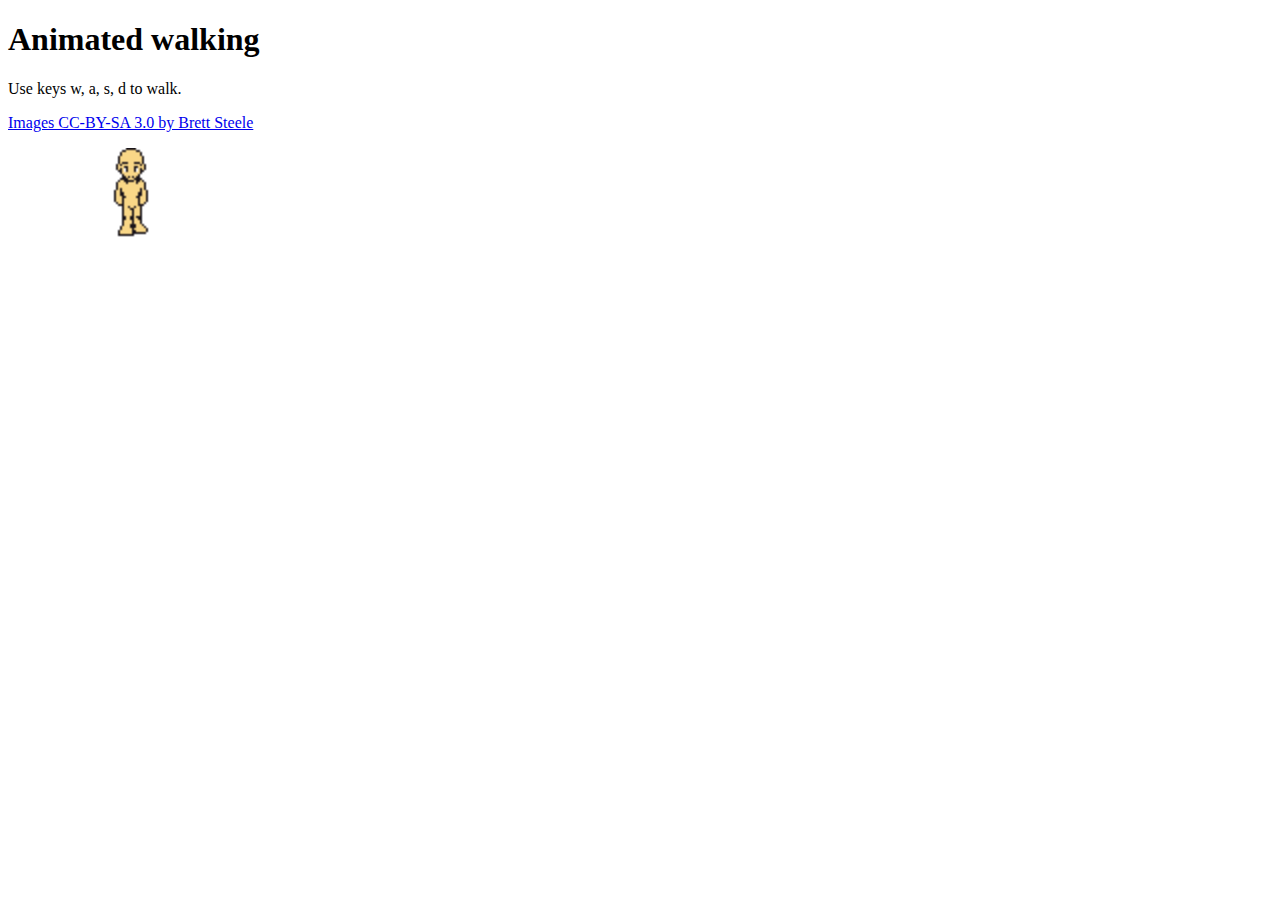
<file: animated-walking/index.html>
<!DOCTYPE html>
<html>

    <head>
        <link href="style.css" rel="stylesheet" />
        <script src="script.js"></script>
    </head>

    <body onload="start_game()">
        <h1>Animated walking</h1>

        <p>
            Use keys w, a, s, d to walk.
        </p>

        <p>
            <a href="https://opengameart.org/content/2d-sprite-skins-walking-animation">
                Images CC-BY-SA 3.0 by Brett Steele
            </a>
        </p>

        <img src="images/child-1-2.png" id="protagonist">
    </body>

</html>
</file>
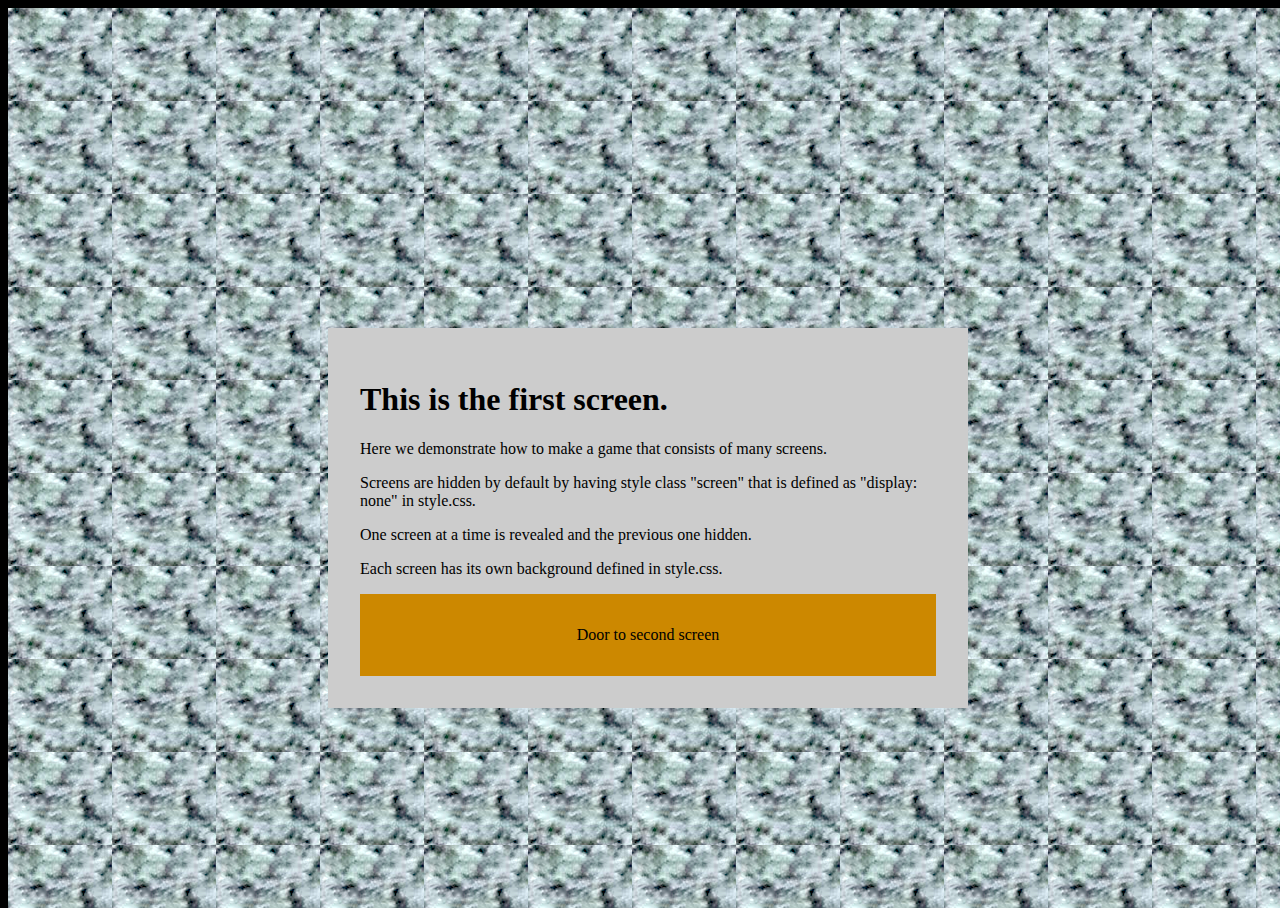
<file: switch-between-screens/index.html>
<!DOCTYPE html>
<html>
    <head>
        <link href="style.css" rel="stylesheet" />
        <script src="script.js"></script>
    </head>
    <body onload="start_game()">

        <div class="screen" id="first_screen">

            <div class="text">
                <h1>This is the first screen.</h1>
                <p>Here we demonstrate how to make a game that consists of many screens.</å>
                <p>Screens are hidden by default by having style class "screen" that is defined as "display: none" in style.css.</p>
                <p>One screen at a time is revealed and the previous one hidden.</p>
                <p>Each screen has its own background defined in style.css.</p>
                <div class="door" onclick="switch_to_screen('second_screen')">Door to second screen</div>
            </div>

        </div><!-- end of first_screen -->

        <div class="screen" id="second_screen">

            <div class="text">
                <h1>This is the second screen.</h1>
                <div class="door" onclick="switch_to_screen('first_screen')">Door to first screen</div>
            </div>

        </div><!-- end of second_screen -->

    </body>
</html>
</file>
<file: animated-walking/style.css>
#protagonist {
    position: absolute;
    width: 64px;
    left: 100px;
    right: 100px;
}
</file>
<file: switch-between-screens/style.css>
body {
    background-color: black;
}

.screen {
    display: none;
    width: 100%;
    height: 100%;
    background-clip: border-box;
    position: absolute;
}

.text {
    margin: 25%;
    vertical-align: center;
    padding: 2em;
    background-color: #ccc;
    color: black;
}

.door {
    padding: 2em;
    background-color: #c80;
    text-align: center;
}

#first_screen {
    background-image: url('images/background-tile.png');
    background-repeat: repeat;
}

#second_screen {
    background-image: url('images/background-once.jpg');
    background-size: cover;
}
</file>
